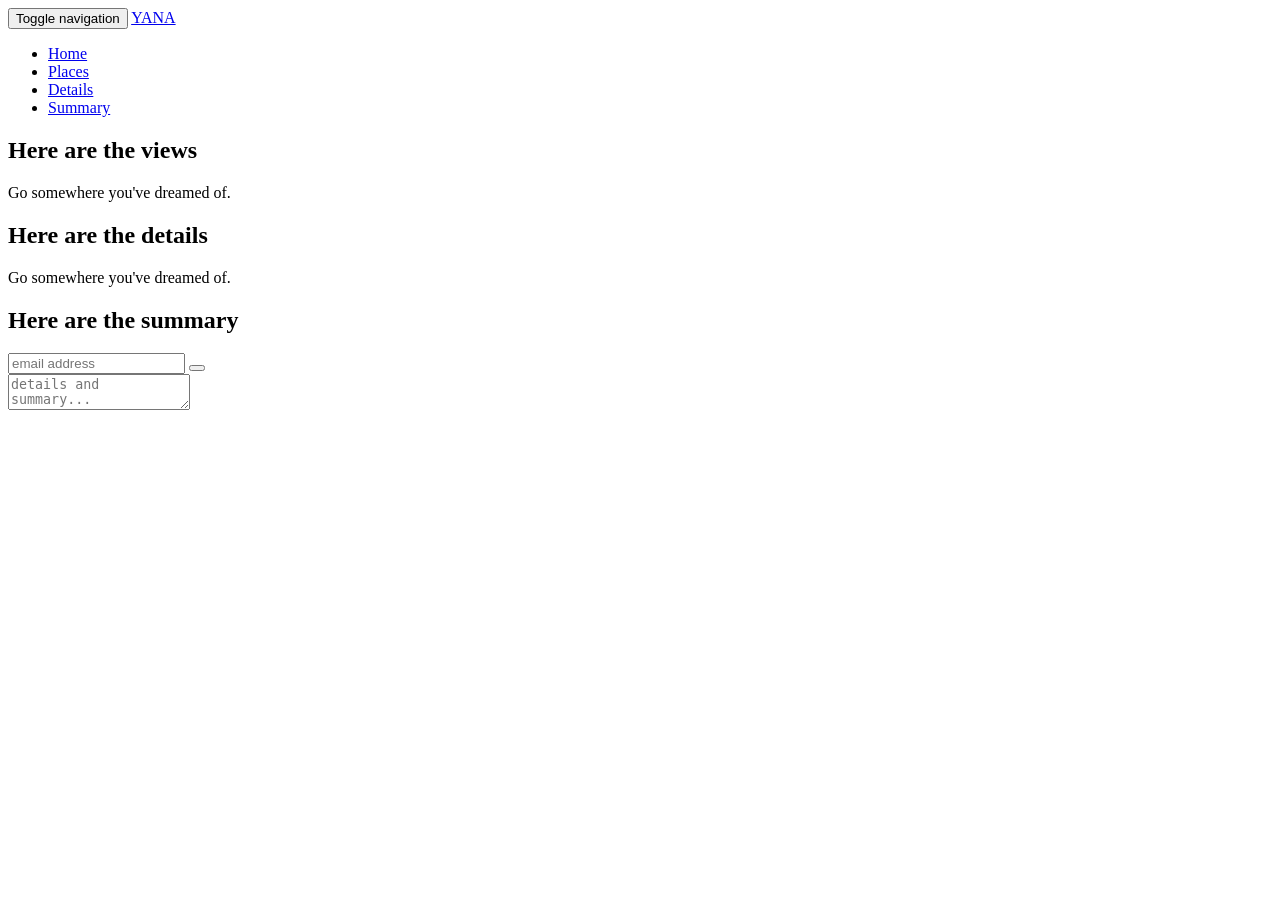
<file: yana/views/yourtrip.html>
<!DOCTYPE html>
<html ng-app="yourTripPlanner" lang='en'>
  <head>
  	<meta charset="UTF-8">
	<title>Explore the world</title>
	<meta http-equiv="X-UA-Compatible" content="IE=edge,chrome=1">
	<meta name="description" content="Trip Planner">
	<meta name="viewport" content="width=device-width, initial-scale=1, maximum-scale=1, user-scalable=no">
	</head>
  
  <body ng-controller="yourTripController">
  	<header>
  	<nav class="navbar navbar-default navbar-fixed-top cbp-af-header">
	  <div class="container-fluid">
	    <!-- Brand and toggle get grouped for better mobile display -->
	    <div class="navbar-header">
	      <button type="button" class="navbar-toggle collapsed" data-toggle="collapse" data-target="#bs-example-navbar-collapse-1" aria-expanded="false">
	        <span class="sr-only">Toggle navigation</span>
	        <span class="icon-bar"></span>
	        <span class="icon-bar"></span>
	        <span class="icon-bar"></span>
	      </button>
	      <a class="navbar-brand" href="../index.html">YANA</a>
	    </div>
	
	    <!-- Collect the nav links, forms, and other content for toggling -->
	    <div class="collapse navbar-collapse" id="bs-example-navbar-collapse-1">
	      <ul class="nav navbar-nav navbar-right">
	      	<li><a href="../index.html">Home</a></li>
	        <li><a href="#places">Places</a></li>
	        <li><a href="#details">Details</a></li>
	        <li><a href="#summary">Summary</a></li>
	      </ul>
	    </div><!-- /.navbar-collapse -->
	  </div><!-- /.container-fluid -->
	</nav>
  	</header>
  	
  		<div class='container-fluid'>
  			<section class='row' id='places'>
				<div class='fill-screen fixed-attachment second-img'>
					<h1>Here are the views</h1>
  					<p>Go somewhere you've dreamed of.</p>
					<a class='down-button' href='#details'>
	  					<i class='fa fa-arrow-circle-down fa-4x'></i>
	  				</a>
            <div id='map'>
            </div>
				</div>
  			</section>
  			
  			<section class='row'  id='details'>
  				<div class='fill-screen fixed-attachment second-img'>
  					<h1>Here are the details</h1>
  					<p>Go somewhere you've dreamed of.</p>
  				</div>
  			</section>
  			
  			<section class='row'  id='summary'>
  				<div class='fill-screen fixed-attachment second-img'>
  					<h1>Here are the summary</h1>
  					<div class="summary">
				      <input type="text" class="email" placeholder="email address" ng-model="email">
				      <button class="btn" type="button" ng-click="sendEmail()">
				        <span class="glyphicon glyphicon-envelope" aria-hidden="true"></span>
				       </button>
				  	</div><!-- /input-group -->
				  	<textarea class="summaryDetail" placeholder="details and summary..."></textarea>
  				</div>
  			</section>
  			
  			
  		</div>
  	
    <script>
    	$(function(){
    		/***
    		 * This is all about styling. Please DO NOT change!!!
    		 */
    		// make the background image attached to the window
    		$(window).on('load resize', function(){
    			$('.fill-screen').css('height', window.innerHeight);
    		});
    		// update sataus of navigation bar
    		$('body').scrollspy({
    			target: '.navbar'
    		});
    		// Scroll smoothly
    		$('nav a, .down-button').bind('click', function(){
    			$('html, body').animate({
    				scrollTop: $($(this).attr('href')).offset().top
    			}, 1500, 'easeInOutExpo');
    			event.preventDefault();
    		});
    		$(window).stellar();
    	});
    </script>
  </body>
</html>
</file>
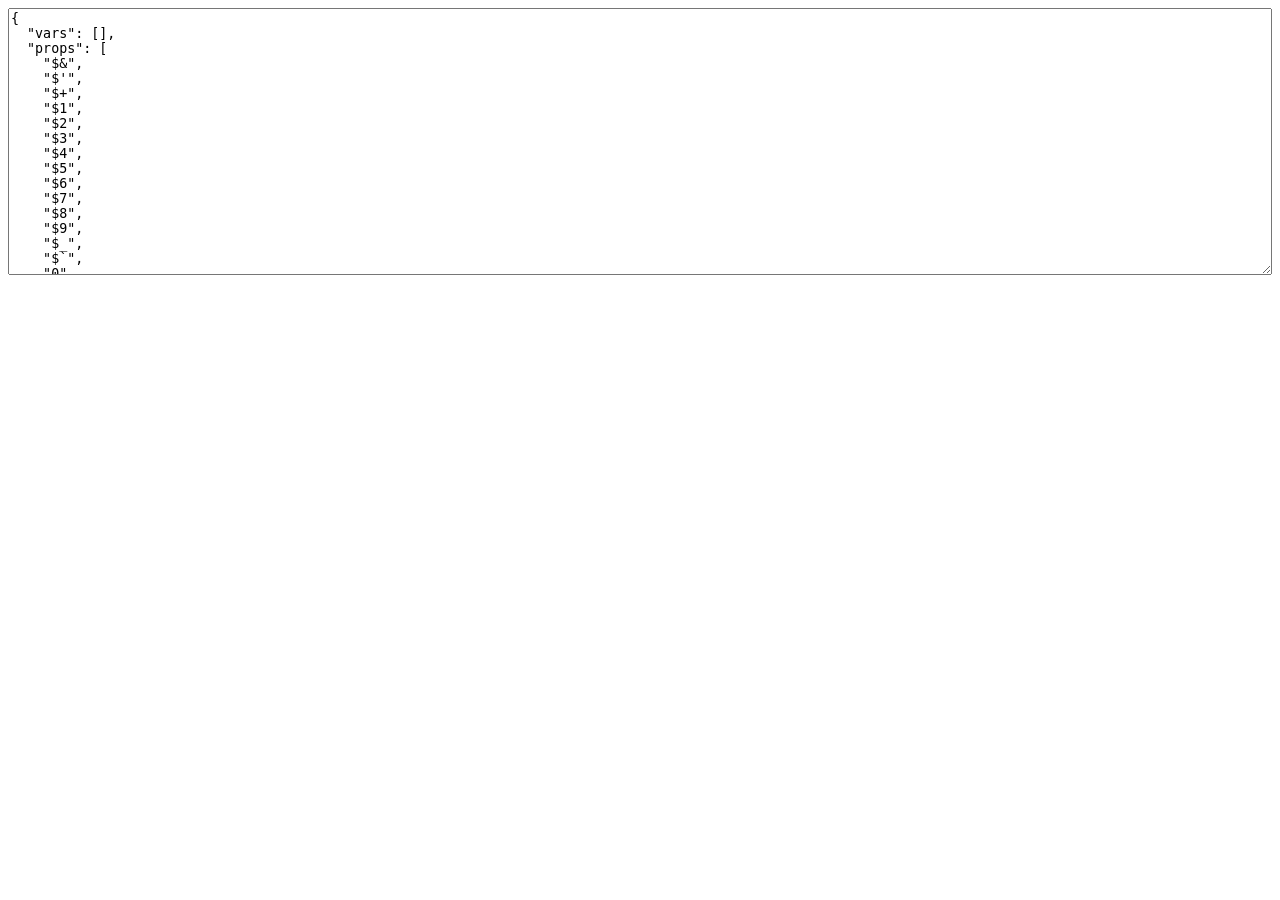
<file: yana/node_modules/jade/node_modules/uglify-js/tools/props.html>
<html>
  <head>
  </head>
  <body>
    <script>(function(){
      var props = {};

      function addObject(obj) {
        if (obj == null) return;
        try {
          Object.getOwnPropertyNames(obj).forEach(add);
        } catch(ex) {}
        if (obj.prototype) {
          Object.getOwnPropertyNames(obj.prototype).forEach(add);
        }
        if (typeof obj == "function") {
          try {
            Object.getOwnPropertyNames(new obj).forEach(add);
          } catch(ex) {}
        }
      }

      function add(name) {
        props[name] = true;
      }

      Object.getOwnPropertyNames(window).forEach(function(thing){
        addObject(window[thing]);
      });

      try {
        addObject(new Event("click"));
        addObject(new Event("contextmenu"));
        addObject(new Event("mouseup"));
        addObject(new Event("mousedown"));
        addObject(new Event("keydown"));
        addObject(new Event("keypress"));
        addObject(new Event("keyup"));
      } catch(ex) {}

      var ta = document.createElement("textarea");
      ta.style.width = "100%";
      ta.style.height = "20em";
      ta.style.boxSizing = "border-box";
      <!-- ta.value = Object.keys(props).sort(cmp).map(function(name){ -->
      <!--   return JSON.stringify(name); -->
      <!-- }).join(",\n"); -->
      ta.value = JSON.stringify({
        vars: [],
        props: Object.keys(props).sort(cmp)
      }, null, 2);
      document.body.appendChild(ta);

      function cmp(a, b) {
        a = a.toLowerCase();
        b = b.toLowerCase();
        return a < b ? -1 : a > b ? 1 : 0;
      }
    })();</script>
  </body>
</html>
</file>
